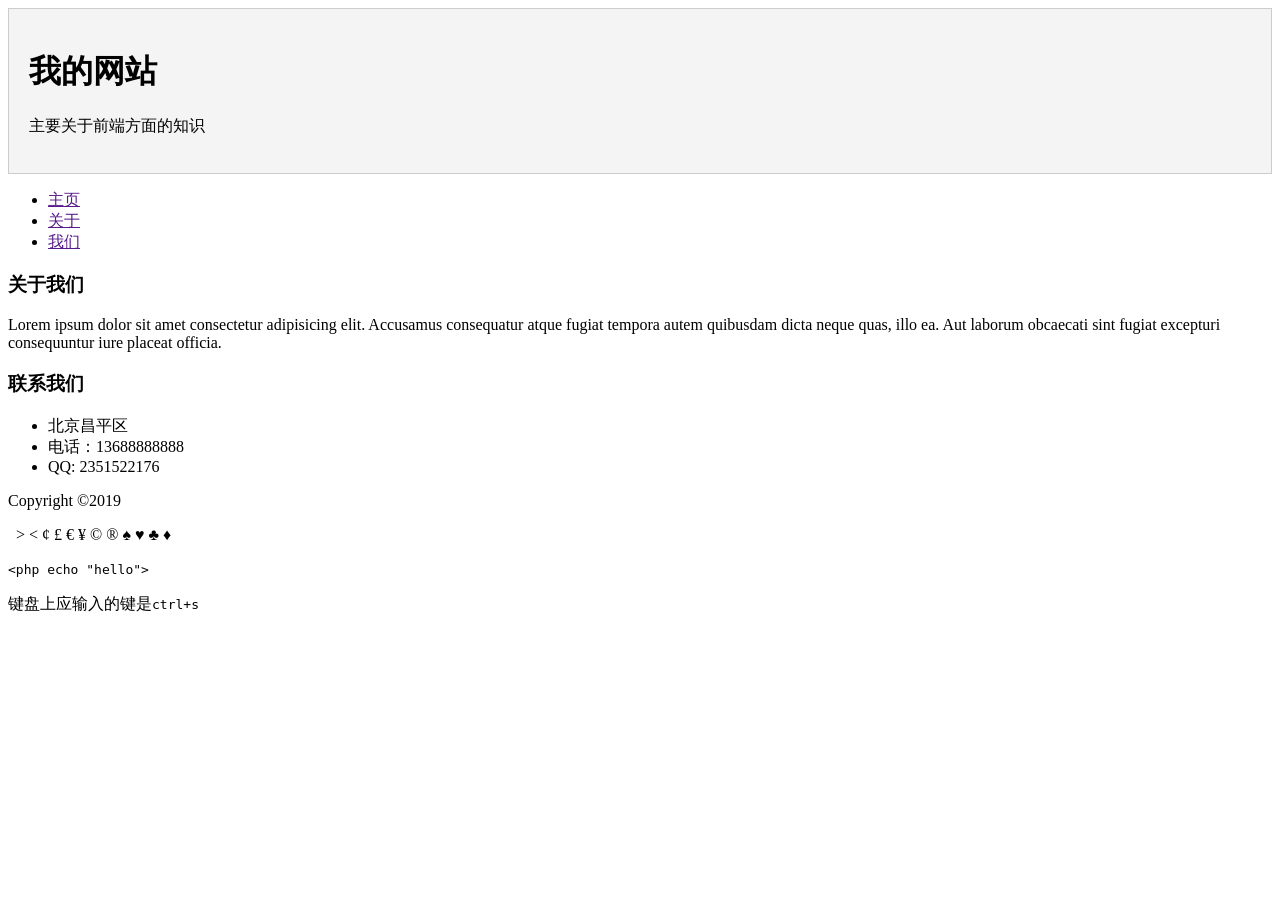
<file: layout.html>
<!DOCTYPE html>
<html lang="en">

<head>
    <meta charset="UTF-8">
    <meta name="viewport" content="width=device-width, initial-scale=1.0">
    <meta http-equiv="X-UA-Compatible" content="ie=edge">
    <title>Document</title>
    <style>
        .card {
            border: 1px solid #ccc;
            background: #f4f4f4;
            padding: 20px;
            margin-bottom: 10px;
        }
    </style>
</head>

<body>
    <div id="main-header" class='card'>
        <h1>我的网站</h1>
        <p>主要关于前端方面的知识</p>
    </div>
    <ul>
        <li><a href="">主页</a></li>
        <li><a href="">关于</a></li>
        <li><a href="">我们</a></li>
    </ul>
    <div id='about'>
        <h3>关于我们</h3>
        <p>Lorem ipsum dolor sit amet consectetur adipisicing elit. Accusamus consequatur atque fugiat tempora autem
            quibusdam dicta neque quas, illo ea. Aut laborum obcaecati sint fugiat excepturi consequuntur iure placeat
            officia.</p>
    </div>
    <div id='main-contact'>
        <h3>联系我们</h3>
        <ul>
            <li>北京昌平区</li>
            <li>电话：13688888888</li>
            <li>QQ: 2351522176</li>
        </ul>
    </div>
    <div id='footer'>
        <p>Copyright &copy;2019</p>
    </div>
    <p>
        <span>&nbsp;</span>
        <span>&gt;</span>
        <span>&lt;</span>
        <span>&cent;</span>
        <span>&pound;</span>
        <span>&euro;</span>
        <span>&yen;</span>
        <span>&copy;</span>
        <span>&reg;</span>
        <span>&spades;</span>
        <span>&hearts;</span>
        <span>&clubs;</span>
        <span>&diams;</span>
    </p>
    <code>
        &lt;php echo "hello"&gt;
    </code>
    <p>键盘上应输入的键是<kbd>ctrl+s</kbd></p>
</body>

</html>
</file>
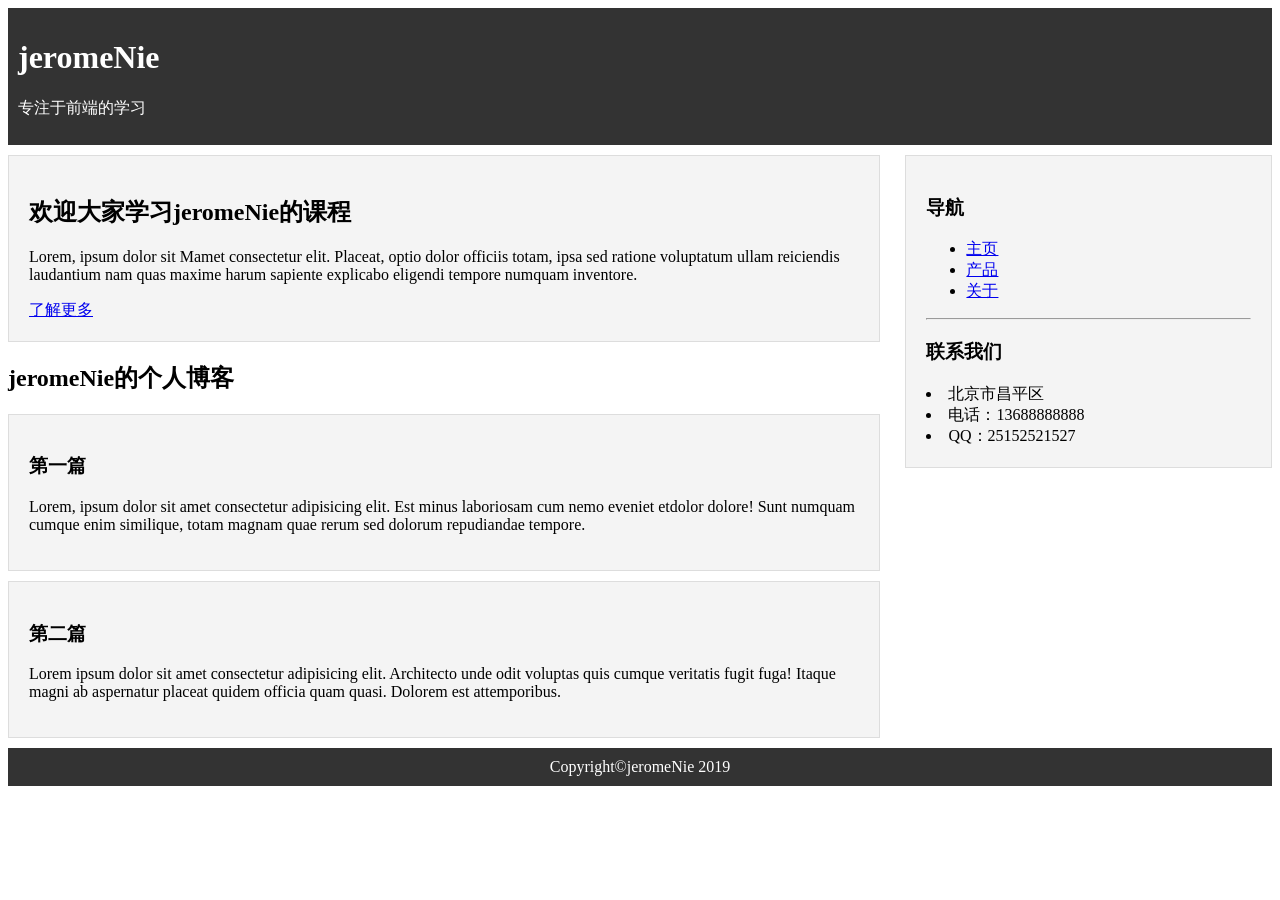
<file: lesson1.html>
<!DOCTYPE html>
<html lang="en">

<head>
    <meta charset="UTF-8">
    <meta name="viewport" content="width=device-width, initial-scale=1.0">
    <meta http-equiv="X-UA-Compatible" content="ie=edge">
    <title>Document</title>
    <style>
        body {
            /* font-family: Arial, Helvetica, sans-serif;英文一般适用字体 */
            /* font-family: '华文细黑', 'SimSun', '宋体';中文一般适用字体 */
            font-family: 'Microsoft', '微软雅黑', STXihei;

        }

        * {
            box-sizing: border-box;
        }

        .blackbg {
            background: #333;
            padding: 10px;
            margin-bottom: 10px;
            color: white;
        }

        .card {
            border: 1px solid #ddd;
            background: #f4f4f4;
            padding: 20px;
            margin-bottom: 10px;
        }

        .sect {
            width: 69%;
            float: left
        }

        #ctrl {
            clear: both
        }

        #aside {
            float: right;
            width: 29%;
        }

        .center {
            text-align: center;
        }
    </style>
</head>

<body>
    <header class='blackbg'>
        <h1>jeromeNie</h1>
        <p>专注于前端的学习</p>
    </header>
    <main class='sect'>
        <section class='card'>
            <h2>欢迎大家学习jeromeNie的课程</h2>
            <p>Lorem, ipsum dolor sit Mamet consectetur</span> elit. Placeat, optio
                dolor officiis totam, ipsa sed
                ratione voluptatum ullam reiciendis laudantium nam quas maxime
                harum sapiente explicabo
                eligendi tempore
                numquam inventore.</p>
            <a href="#">了解更多</a>
        </section>
        <section>
            <h2>jeromeNie的个人博客</h2>
            <article class='card'>

                <h3>第一篇</h3>
                <p>Lorem, ipsum dolor sit amet consectetur adipisicing elit. Est minus laboriosam
                    cum nemo eveniet etdolor dolore! Sunt numquam cumque enim similique,
                    totam magnam quae rerum sed dolorum repudiandae tempore.
                </p>
            </article>
            <article class='card'>
                <h3>第二篇</h3>
                <p>Lorem ipsum dolor sit amet consectetur adipisicing elit. Architecto unde
                    odit voluptas quis cumque veritatis fugit fuga! Itaque magni ab
                    aspernatur placeat quidem officia quam quasi. Dolorem est attemporibus.
                </p>
            </article>
        </section>
    </main>
    <aside class='card' id='aside'>
        <nav>
            <h3>导航</h3>
            <ul>
                <li><a href="#">主页</a></li>
                <li><a href="#">产品</a></li>
                <li><a href="#">关于</a></li>
            </ul>
        </nav>
        <hr>
        <nav>
            <h3>联系我们</h3>
            <li>北京市昌平区</li>
            <li>电话：13688888888</li>
            <li>QQ：25152521527</li>
        </nav>
    </aside>
    <div id=ctrl></div>
    <footer class='blackbg center'>
        Copyright&copy;jeromeNie 2019
    </footer>
</body>

</html>
</file>
